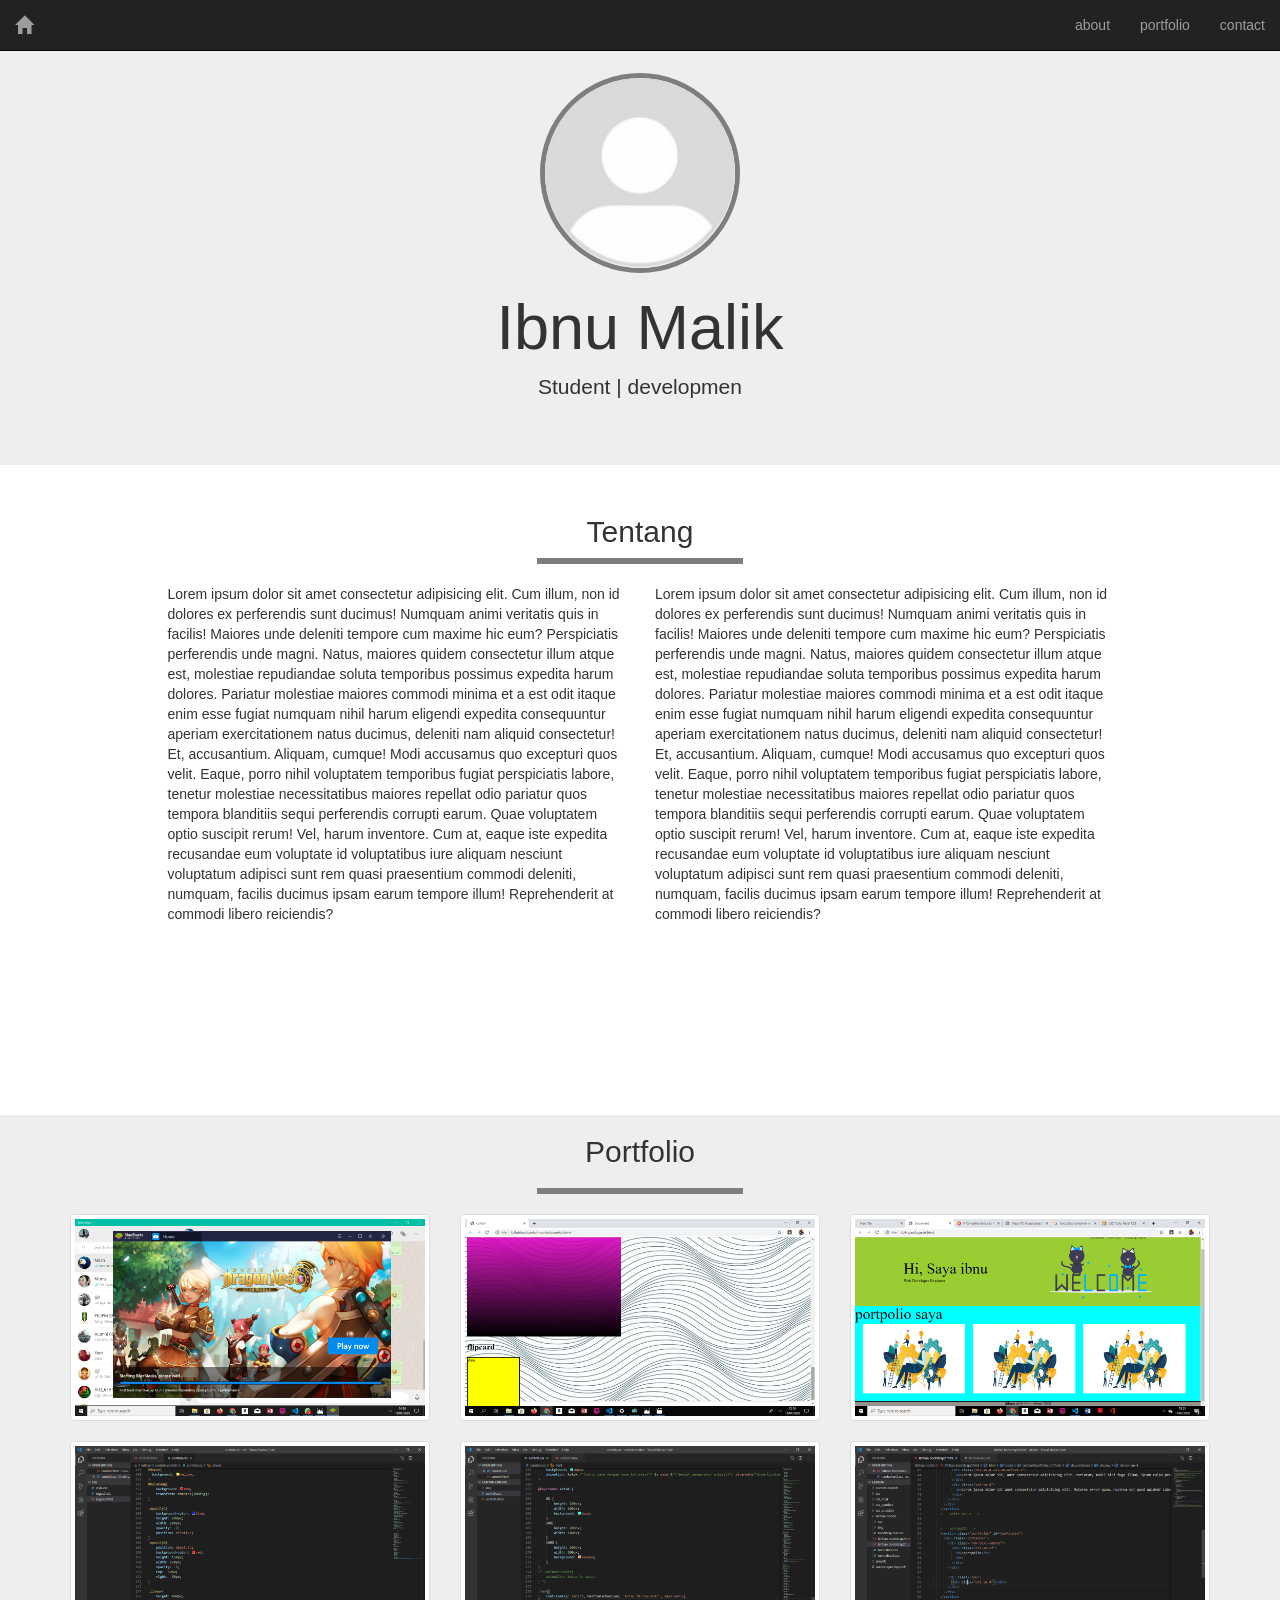
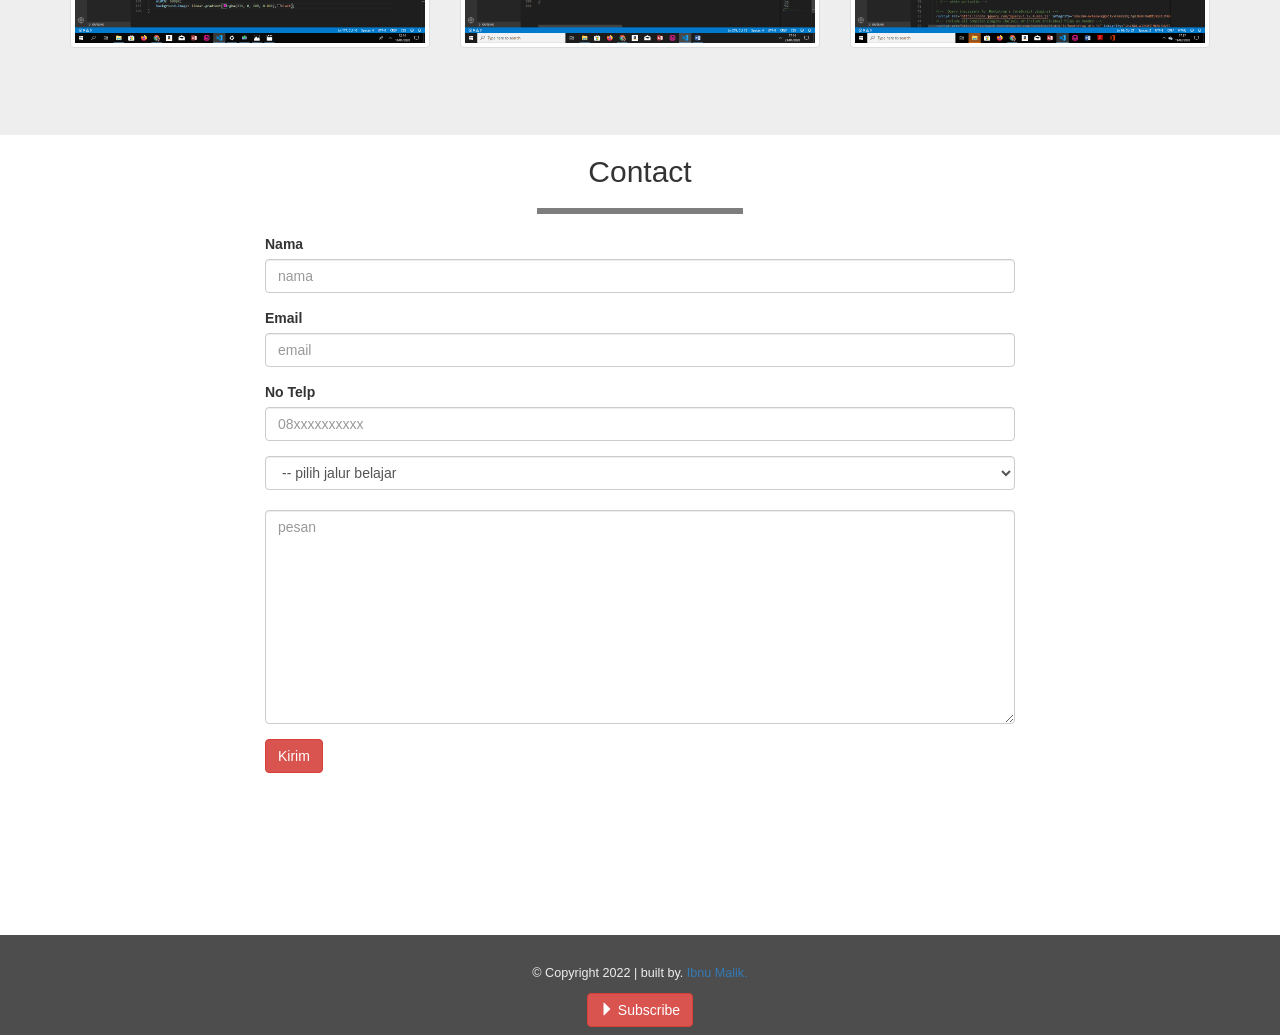
<file: index.html>
<!doctype html>
<html lang="en" id="home">
  <head>
    <meta charset="utf-8">
    <meta http-equiv="X-UA-Compatible" content="IE=edge">
    <meta name="viewport" content="width=device-width, initial-scale=1">
    <!-- The above 3 meta tags *must* come first in the head; any other head content must come *after* these tags -->
    <title>Potrfolio</title>

    <!-- Bootstrap -->
    <link rel="stylesheet" href="https://cdn.jsdelivr.net/npm/bootstrap@3.4.1/dist/css/bootstrap.min.css" integrity="sha384-HSMxcRTRxnN+Bdg0JdbxYKrThecOKuH5zCYotlSAcp1+c8xmyTe9GYg1l9a69psu" crossorigin="anonymous">
    <link rel="stylesheet" href="css/style.css">

    <!-- HTML5 shim and Respond.js for IE8 support of HTML5 elements and media queries -->
    <!-- WARNING: Respond.js doesn't work if you view the page via file:// -->
    <!--[if lt IE 9]>
      <script src="https://cdn.jsdelivr.net/npm/html5shiv@3.7.3/dist/html5shiv.min.js"></script>
      <script src="https://cdn.jsdelivr.net/npm/respond.js@1.4.2/dest/respond.min.js"></script>
    <![endif]-->
  </head>
  <body>

    <!-- navbar -->
    <nav class="navbar navbar-inverse navbar-fixed-top">
        <div class="container-fluid">
            <div class="navbar-header">
                <button type="button" class="navbar-toggle collapsed" data-toggle="collapse" data-target="#bs-example-navbar-collapse-1" aria-expanded="false">
                    <span class="sr-only">Toggle navigation</span>
                    <span class="icon-bar"></span>
                    <span class="icon-bar"></span>
                    <span class="icon-bar"></span>
                  </button>
                <a href="#home" class="navbar-brand scroll">
                    <i class="glyphicon glyphicon-home"></i>
                </a>
            </div>
            <div class="collapse navbar-collapse" id="bs-example-navbar-collapse-1">
                <ul class="nav navbar-nav navbar-right">
                    <li><a href="#about" class="scroll">about</a></li>
                    <li><a href="#portfolio" class="scroll">portfolio</a></li>
                    <li><a href="#contact" class="scroll">contact</a></li>
                </ul>
            </div>
        </div>
    </nav>
    <!-- //navbar -->

    <!-- jumbotron -->
    <div class="jumbotron text-center">
        <img src="img/user.jpg" alt="" class="img-circle">
        <h1>Ibnu Malik</h1>
        <p>Student | developmen</p>
    </div>
    <!-- //jumbotron -->

    <!-- about -->
    <section class="about" id="about">
        <div class="container">
            <div class="row">
                <h2 class="col-sm-12 text-center">Tentang</h2>
                <hr>
            </div>
            <div class="row">
                <p class="col-sm-5 col-sm-offset-1">Lorem ipsum dolor sit amet consectetur adipisicing elit. Cum illum, non id dolores ex perferendis sunt ducimus! Numquam animi veritatis quis in facilis! Maiores unde deleniti tempore cum maxime hic eum? Perspiciatis perferendis unde magni. Natus, maiores quidem consectetur illum atque est, molestiae repudiandae soluta temporibus possimus expedita harum dolores. Pariatur molestiae maiores commodi minima et a est odit itaque enim esse fugiat numquam nihil harum eligendi expedita consequuntur aperiam exercitationem natus ducimus, deleniti nam aliquid consectetur! Et, accusantium. Aliquam, cumque! Modi accusamus quo excepturi quos velit. Eaque, porro nihil voluptatem temporibus fugiat perspiciatis labore, tenetur molestiae necessitatibus maiores repellat odio pariatur quos tempora blanditiis sequi perferendis corrupti earum. Quae voluptatem optio suscipit rerum! Vel, harum inventore. Cum at, eaque iste expedita recusandae eum voluptate id voluptatibus iure aliquam nesciunt voluptatum adipisci sunt rem quasi praesentium commodi deleniti, numquam, facilis ducimus ipsam earum tempore illum! Reprehenderit at commodi libero reiciendis?</p>
                <p class="col-sm-5">Lorem ipsum dolor sit amet consectetur adipisicing elit. Cum illum, non id dolores ex perferendis sunt ducimus! Numquam animi veritatis quis in facilis! Maiores unde deleniti tempore cum maxime hic eum? Perspiciatis perferendis unde magni. Natus, maiores quidem consectetur illum atque est, molestiae repudiandae soluta temporibus possimus expedita harum dolores. Pariatur molestiae maiores commodi minima et a est odit itaque enim esse fugiat numquam nihil harum eligendi expedita consequuntur aperiam exercitationem natus ducimus, deleniti nam aliquid consectetur! Et, accusantium. Aliquam, cumque! Modi accusamus quo excepturi quos velit. Eaque, porro nihil voluptatem temporibus fugiat perspiciatis labore, tenetur molestiae necessitatibus maiores repellat odio pariatur quos tempora blanditiis sequi perferendis corrupti earum. Quae voluptatem optio suscipit rerum! Vel, harum inventore. Cum at, eaque iste expedita recusandae eum voluptate id voluptatibus iure aliquam nesciunt voluptatum adipisci sunt rem quasi praesentium commodi deleniti, numquam, facilis ducimus ipsam earum tempore illum! Reprehenderit at commodi libero reiciendis?</p>
    
            </div>
        </div>
    </section>
    <!-- //about -->

    <!-- portfolio -->
    <section class="portfolio" id="portfolio">
        <div class="container">
            <div class="row">
                <div class="col-sm-12">
                    <h2 class="text-center">Portfolio</h2>
                    <hr>
                </div>
            </div>
            <div class="row">
                <div class="col-sm-4">
                    <a href="" class="thumbnail">
                        <img src="img/1.png" alt="">
                    </a>
                </div>
                <div class="col-sm-4">
                    <a href="" class="thumbnail">
                        <img src="img/2.png" alt="">
                    </a>
                </div>
                <div class="col-sm-4">
                    <a href="" class="thumbnail">
                        <img src="img/3.png" alt="">
                    </a>
                </div>
                <div class="col-sm-4">
                    <a href="" class="thumbnail">
                        <img src="img/4.png" alt="">
                    </a>
                </div>
                <div class="col-sm-4">
                    <a href="" class="thumbnail">
                        <img src="img/5.png" alt="">
                    </a>
                </div>
                <div class="col-sm-4">
                    <a href="" class="thumbnail">
                        <img src="img/6.png" alt="">
                    </a>
                </div>
            </div>
        </div>
    </section>
    <!-- //portfolio -->

    <!-- contact -->
    <section class="contact" id="contact">
       <div class="container">
        <div class="row">
            <div class="col-sm-12">
                <h2 class="text-center">Contact</h2>
                <hr>
            </div>
        </div>
        <div class="row">
            <div class="col-sm-8 col-sm-offset-2">
                <form action="">
                    <div class="form-group">
                        <label for="nama">Nama</label>
                        <input type="text" id="nama" class="form-control" placeholder="nama">
                    </div>
                    <div class="form-group">
                        <label for="email">Email</label>
                        <input type="email" id="email" class="form-control" placeholder="email">
                    </div>
                    <div class="form-group">
                        <label for="telp">No Telp</label>
                        <input type="tel" id="telp" class="form-control" placeholder="08xxxxxxxxxx">
                    </div>
                    <select name="" id="" class="form-control">
                        <option value="">-- pilih jalur belajar</option>
                        <option value="">front end</option>
                        <option value="">back end</option>
                    </select>
                    <div class="form-group">
                        <label for="pesan"></label>
                        <textarea name="pesan" id="pesan" class="form-control" rows="10" placeholder="pesan"></textarea>
                    </div>
                    <button class="btn btn-danger">Kirim</button>
                </form>
            </div>
        </div>
       </div>
    </section>
    <!-- //contact -->

    <!-- footer -->
    <footer class="text-center">
        <div class="row">
            <div class="col-sm-12">
                <p>&COPY; Copyright 2022 | built by. <a href="">Ibnu Malik.</a></p>
            </div>
        </div>
        <div class="row">
            <div class="col-sm-12">
                <a href="" class="btn btn-danger"> <i class="glyphicon glyphicon-triangle-right"></i> Subscribe</a>
            </div>
        </div>
    </footer>
    <!-- //footer -->











    <!-- jQuery (necessary for Bootstrap's JavaScript plugins) -->
    <script src="https://code.jquery.com/jquery-1.12.4.min.js" integrity="sha384-nvAa0+6Qg9clwYCGGPpDQLVpLNn0fRaROjHqs13t4Ggj3Ez50XnGQqc/r8MhnRDZ" crossorigin="anonymous"></script>
    <!-- Include all compiled plugins (below), or include individual files as needed -->
    <script src="https://cdn.jsdelivr.net/npm/bootstrap@3.4.1/dist/js/bootstrap.min.js" integrity="sha384-aJ21OjlMXNL5UyIl/XNwTMqvzeRMZH2w8c5cRVpzpU8Y5bApTppSuUkhZXN0VxHd" crossorigin="anonymous"></script>
    <script src="js/script.js"></script>
    <script src="js/jquery.easing.1.3.js"></script>
  </body>
</html>
</file>
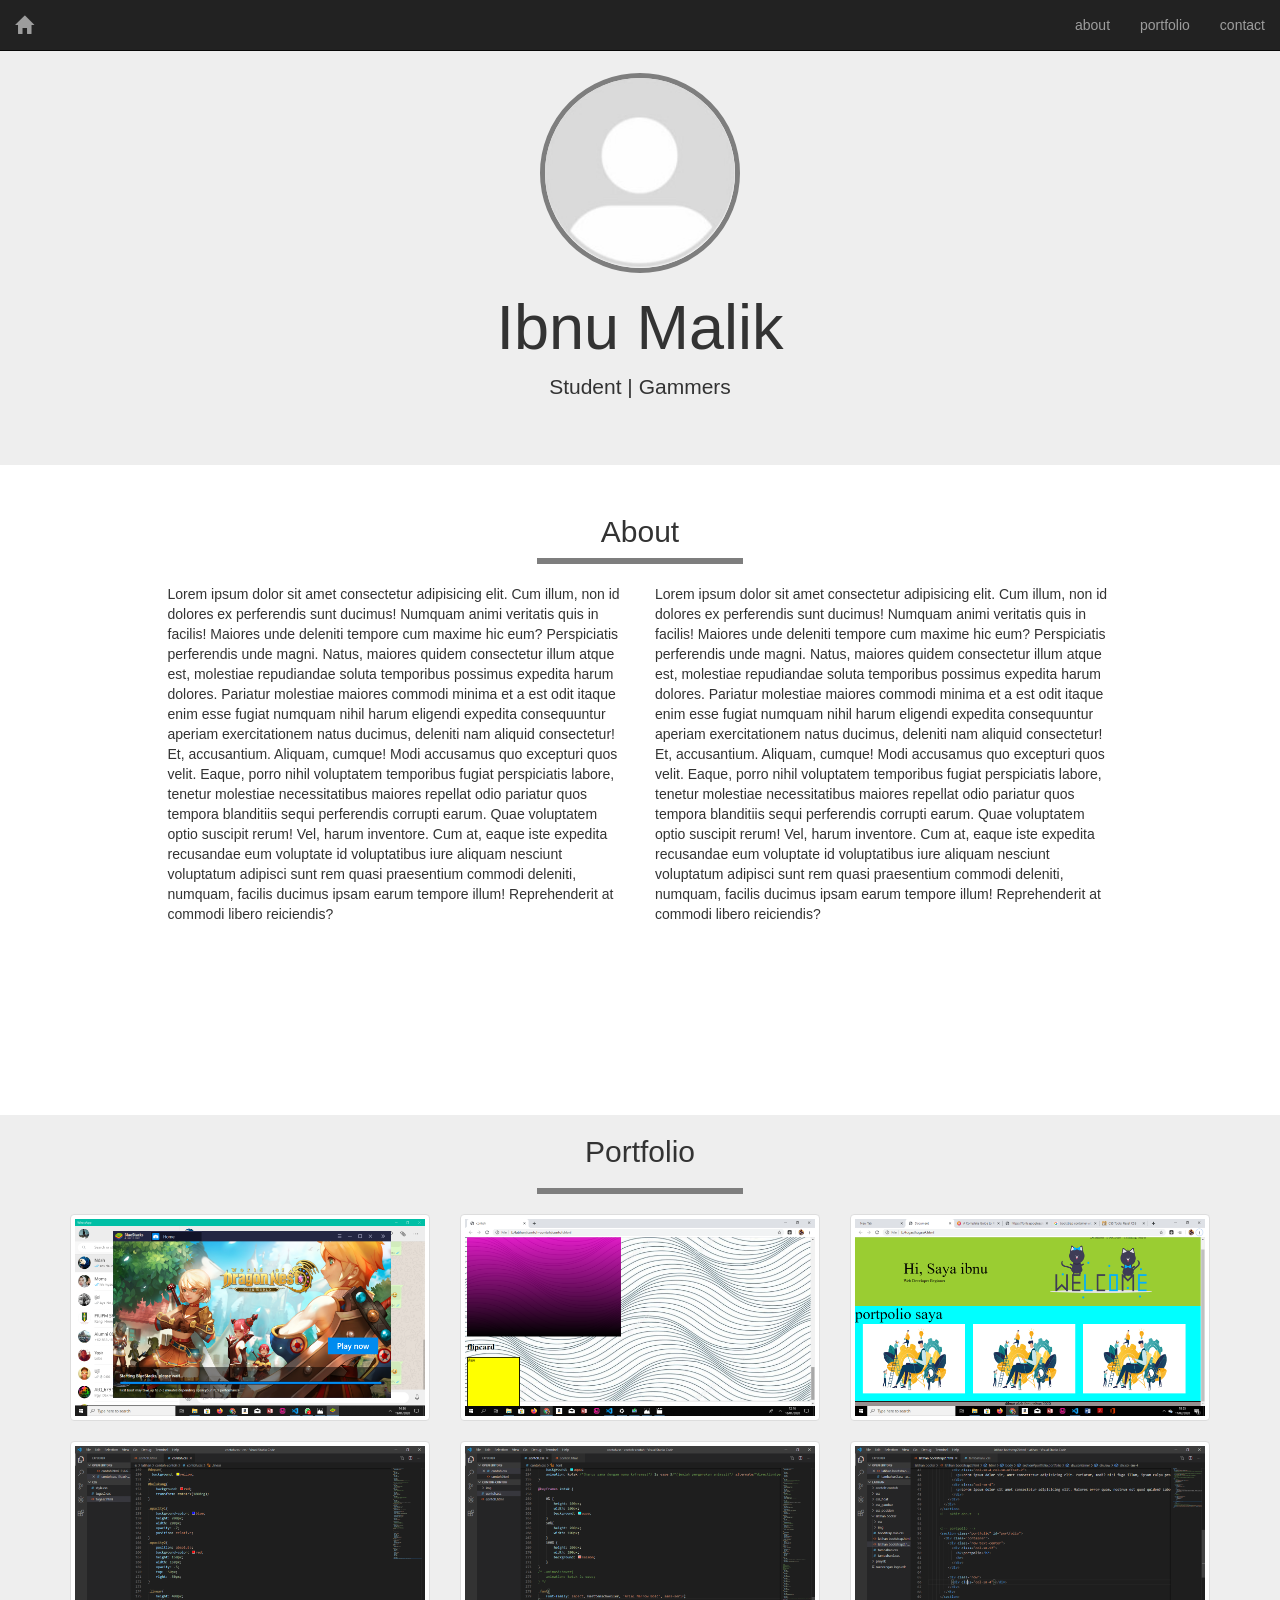
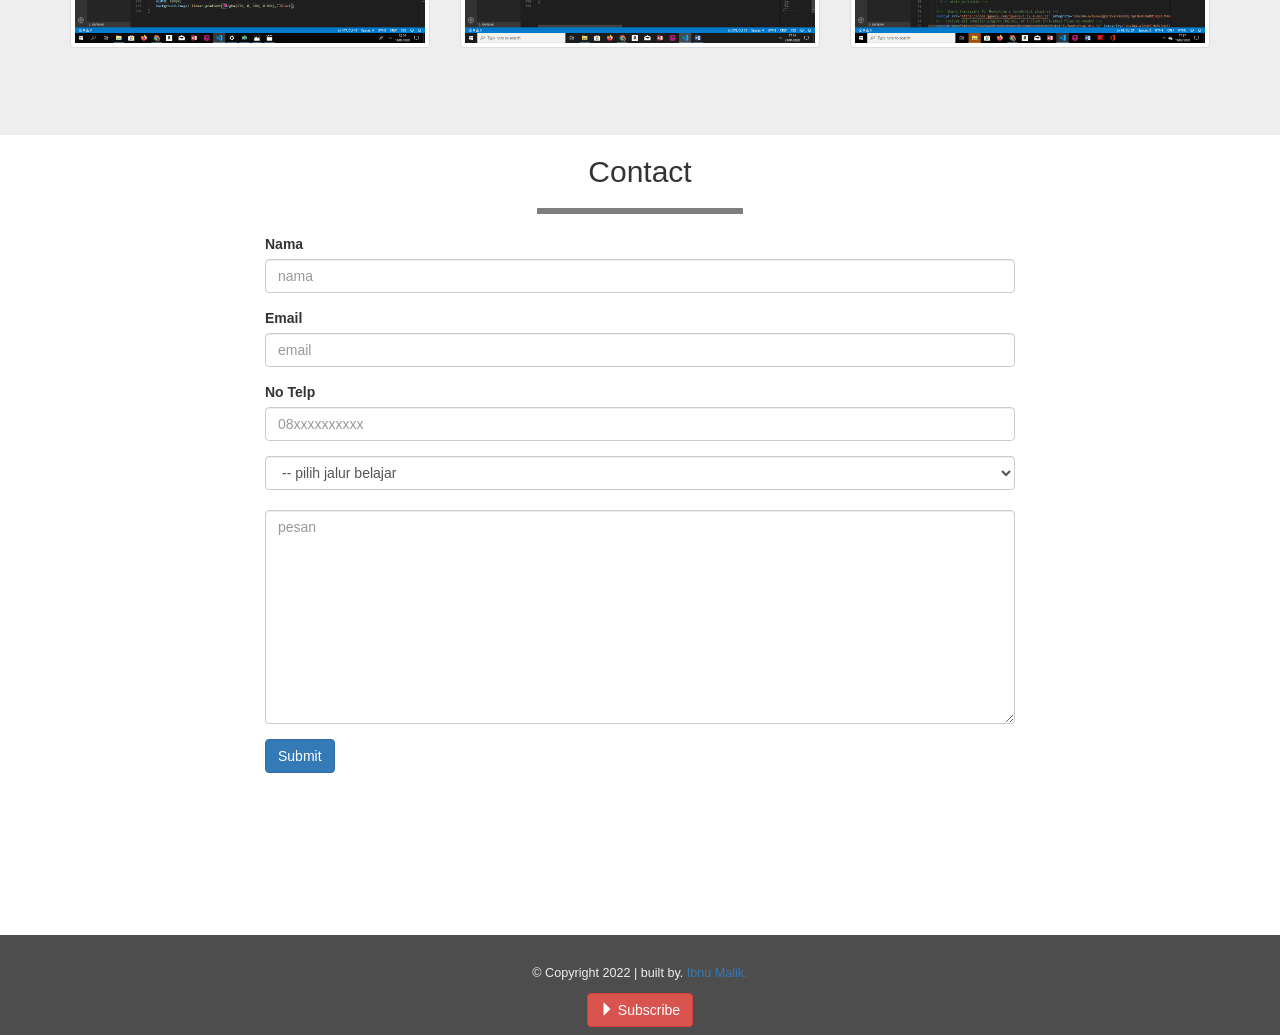
<file: portfolio.html>
<!doctype html>
<html lang="en" id="home">
  <head>
    <meta charset="utf-8">
    <meta http-equiv="X-UA-Compatible" content="IE=edge">
    <meta name="viewport" content="width=device-width, initial-scale=1">
    <!-- The above 3 meta tags *must* come first in the head; any other head content must come *after* these tags -->
    <title>Potrfolio</title>

    <!-- Bootstrap -->
    <link rel="stylesheet" href="https://cdn.jsdelivr.net/npm/bootstrap@3.4.1/dist/css/bootstrap.min.css" integrity="sha384-HSMxcRTRxnN+Bdg0JdbxYKrThecOKuH5zCYotlSAcp1+c8xmyTe9GYg1l9a69psu" crossorigin="anonymous">
    <link rel="stylesheet" href="css/style.css">

    <!-- HTML5 shim and Respond.js for IE8 support of HTML5 elements and media queries -->
    <!-- WARNING: Respond.js doesn't work if you view the page via file:// -->
    <!--[if lt IE 9]>
      <script src="https://cdn.jsdelivr.net/npm/html5shiv@3.7.3/dist/html5shiv.min.js"></script>
      <script src="https://cdn.jsdelivr.net/npm/respond.js@1.4.2/dest/respond.min.js"></script>
    <![endif]-->
  </head>
  <body>

    <!-- navbar -->
    <nav class="navbar navbar-inverse navbar-fixed-top">
        <div class="container-fluid">
            <div class="navbar-header">
                <button type="button" class="navbar-toggle collapsed" data-toggle="collapse" data-target="#bs-example-navbar-collapse-1" aria-expanded="false">
                    <span class="sr-only">Toggle navigation</span>
                    <span class="icon-bar"></span>
                    <span class="icon-bar"></span>
                    <span class="icon-bar"></span>
                  </button>
                <a href="#home" class="navbar-brand scroll">
                    <i class="glyphicon glyphicon-home"></i>
                </a>
            </div>
            <div class="collapse navbar-collapse" id="bs-example-navbar-collapse-1">
                <ul class="nav navbar-nav navbar-right">
                    <li><a href="#about" class="scroll">about</a></li>
                    <li><a href="#portfolio" class="scroll">portfolio</a></li>
                    <li><a href="#contact" class="scroll">contact</a></li>
                </ul>
            </div>
        </div>
    </nav>
    <!-- //navbar -->

    <!-- jumbotron -->
    <div class="jumbotron text-center">
        <img src="img/user.jpg" alt="" class="img-circle">
        <h1>Ibnu Malik</h1>
        <p>Student | Gammers</p>
    </div>
    <!-- //jumbotron -->

    <!-- about -->
    <section class="about" id="about">
        <div class="container">
            <div class="row">
                <h2 class="col-sm-12 text-center">About</h2>
                <hr>
            </div>
            <div class="row">
                <p class="col-sm-5 col-sm-offset-1">Lorem ipsum dolor sit amet consectetur adipisicing elit. Cum illum, non id dolores ex perferendis sunt ducimus! Numquam animi veritatis quis in facilis! Maiores unde deleniti tempore cum maxime hic eum? Perspiciatis perferendis unde magni. Natus, maiores quidem consectetur illum atque est, molestiae repudiandae soluta temporibus possimus expedita harum dolores. Pariatur molestiae maiores commodi minima et a est odit itaque enim esse fugiat numquam nihil harum eligendi expedita consequuntur aperiam exercitationem natus ducimus, deleniti nam aliquid consectetur! Et, accusantium. Aliquam, cumque! Modi accusamus quo excepturi quos velit. Eaque, porro nihil voluptatem temporibus fugiat perspiciatis labore, tenetur molestiae necessitatibus maiores repellat odio pariatur quos tempora blanditiis sequi perferendis corrupti earum. Quae voluptatem optio suscipit rerum! Vel, harum inventore. Cum at, eaque iste expedita recusandae eum voluptate id voluptatibus iure aliquam nesciunt voluptatum adipisci sunt rem quasi praesentium commodi deleniti, numquam, facilis ducimus ipsam earum tempore illum! Reprehenderit at commodi libero reiciendis?</p>
                <p class="col-sm-5">Lorem ipsum dolor sit amet consectetur adipisicing elit. Cum illum, non id dolores ex perferendis sunt ducimus! Numquam animi veritatis quis in facilis! Maiores unde deleniti tempore cum maxime hic eum? Perspiciatis perferendis unde magni. Natus, maiores quidem consectetur illum atque est, molestiae repudiandae soluta temporibus possimus expedita harum dolores. Pariatur molestiae maiores commodi minima et a est odit itaque enim esse fugiat numquam nihil harum eligendi expedita consequuntur aperiam exercitationem natus ducimus, deleniti nam aliquid consectetur! Et, accusantium. Aliquam, cumque! Modi accusamus quo excepturi quos velit. Eaque, porro nihil voluptatem temporibus fugiat perspiciatis labore, tenetur molestiae necessitatibus maiores repellat odio pariatur quos tempora blanditiis sequi perferendis corrupti earum. Quae voluptatem optio suscipit rerum! Vel, harum inventore. Cum at, eaque iste expedita recusandae eum voluptate id voluptatibus iure aliquam nesciunt voluptatum adipisci sunt rem quasi praesentium commodi deleniti, numquam, facilis ducimus ipsam earum tempore illum! Reprehenderit at commodi libero reiciendis?</p>
    
            </div>
        </div>
    </section>
    <!-- //about -->

    <!-- portfolio -->
    <section class="portfolio" id="portfolio">
        <div class="container">
            <div class="row">
                <div class="col-sm-12">
                    <h2 class="text-center">Portfolio</h2>
                    <hr>
                </div>
            </div>
            <div class="row">
                <div class="col-sm-4">
                    <a href="" class="thumbnail">
                        <img src="img/1.png" alt="">
                    </a>
                </div>
                <div class="col-sm-4">
                    <a href="" class="thumbnail">
                        <img src="img/2.png" alt="">
                    </a>
                </div>
                <div class="col-sm-4">
                    <a href="" class="thumbnail">
                        <img src="img/3.png" alt="">
                    </a>
                </div>
                <div class="col-sm-4">
                    <a href="" class="thumbnail">
                        <img src="img/4.png" alt="">
                    </a>
                </div>
                <div class="col-sm-4">
                    <a href="" class="thumbnail">
                        <img src="img/5.png" alt="">
                    </a>
                </div>
                <div class="col-sm-4">
                    <a href="" class="thumbnail">
                        <img src="img/6.png" alt="">
                    </a>
                </div>
            </div>
        </div>
    </section>
    <!-- //portfolio -->

    <!-- contact -->
    <section class="contact" id="contact">
       <div class="container">
        <div class="row">
            <div class="col-sm-12">
                <h2 class="text-center">Contact</h2>
                <hr>
            </div>
        </div>
        <div class="row">
            <div class="col-sm-8 col-sm-offset-2">
                <form action="">
                    <div class="form-group">
                        <label for="nama">Nama</label>
                        <input type="text" id="nama" class="form-control" placeholder="nama">
                    </div>
                    <div class="form-group">
                        <label for="email">Email</label>
                        <input type="email" id="email" class="form-control" placeholder="email">
                    </div>
                    <div class="form-group">
                        <label for="telp">No Telp</label>
                        <input type="tel" id="telp" class="form-control" placeholder="08xxxxxxxxxx">
                    </div>
                    <select name="" id="" class="form-control">
                        <option value="">-- pilih jalur belajar</option>
                        <option value="">front end</option>
                        <option value="">back end</option>
                    </select>
                    <div class="form-group">
                        <label for="pesan"></label>
                        <textarea name="pesan" id="pesan" class="form-control" rows="10" placeholder="pesan"></textarea>
                    </div>
                    <button class="btn btn-primary">Submit</button>
                </form>
            </div>
        </div>
       </div>
    </section>
    <!-- //contact -->

    <!-- footer -->
    <footer class="text-center">
        <div class="row">
            <div class="col-sm-12">
                <p>&COPY; Copyright 2022 | built by. <a href="">Ibnu Malik.</a></p>
            </div>
        </div>
        <div class="row">
            <div class="col-sm-12">
                <a href="" class="btn btn-danger"> <i class="glyphicon glyphicon-triangle-right"></i> Subscribe</a>
            </div>
        </div>
    </footer>
    <!-- //footer -->











    <!-- jQuery (necessary for Bootstrap's JavaScript plugins) -->
    <script src="https://code.jquery.com/jquery-1.12.4.min.js" integrity="sha384-nvAa0+6Qg9clwYCGGPpDQLVpLNn0fRaROjHqs13t4Ggj3Ez50XnGQqc/r8MhnRDZ" crossorigin="anonymous"></script>
    <!-- Include all compiled plugins (below), or include individual files as needed -->
    <script src="https://cdn.jsdelivr.net/npm/bootstrap@3.4.1/dist/js/bootstrap.min.js" integrity="sha384-aJ21OjlMXNL5UyIl/XNwTMqvzeRMZH2w8c5cRVpzpU8Y5bApTppSuUkhZXN0VxHd" crossorigin="anonymous"></script>
    <script src="js/script.js"></script>
    <script src="js/jquery.easing.1.3.js"></script>
  </body>
</html>
</file>
<file: css/style.css>
body{
    margin-top: 25px;
}
.jumbotron img{
    width: 200px;
    border: 5px solid rgb(126, 126, 126);
}
hr{
    border: 3px solid rgb(126, 126, 126);
    max-width: 200px;
}
.container{
    min-height: 620px;
}
.portfolio{
    background-color: #eee;
}
.contact {
    min-height: 800px;
}
footer{
    height: 100px;
    width: 100%;
    position: absolute;
    background-color: rgb(77, 77, 77);
    padding-top: 30px;
}
footer p{
    color: #eee;
    font-size: 0.9em;
}
</file>
